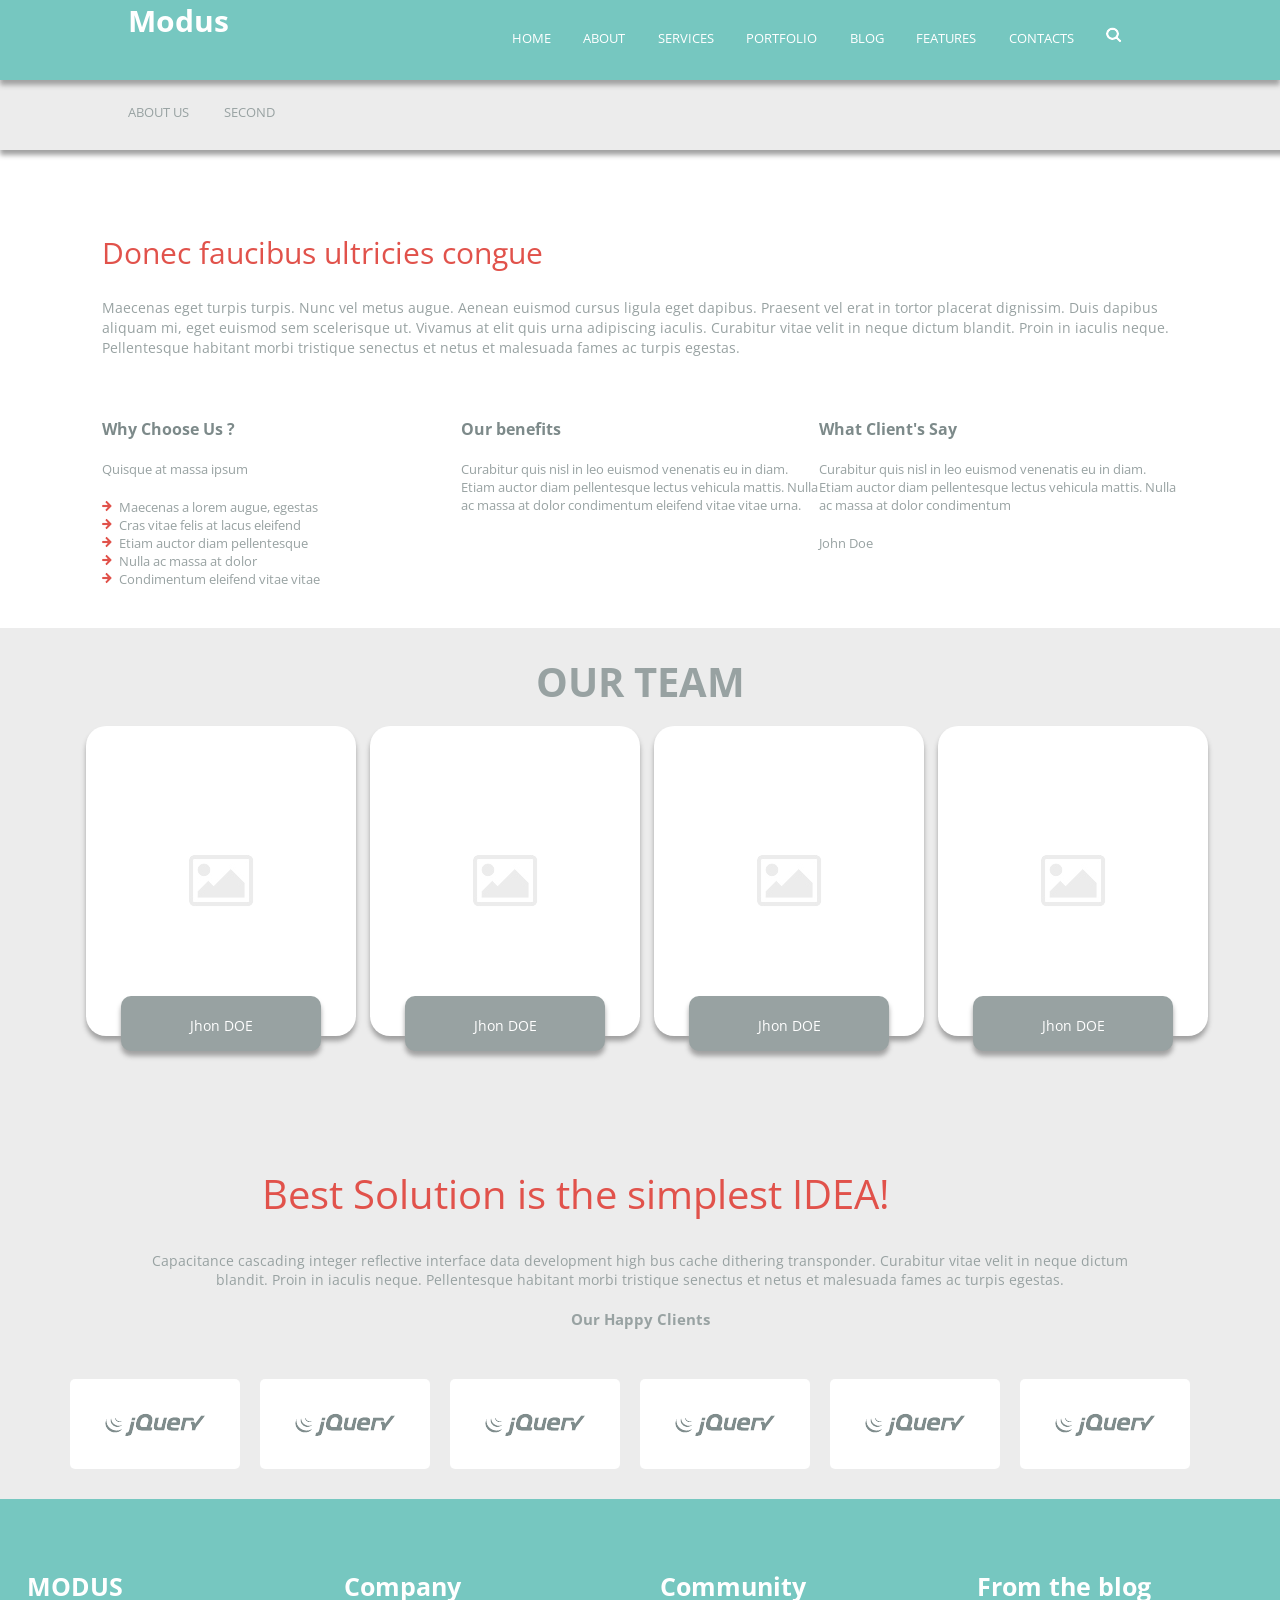
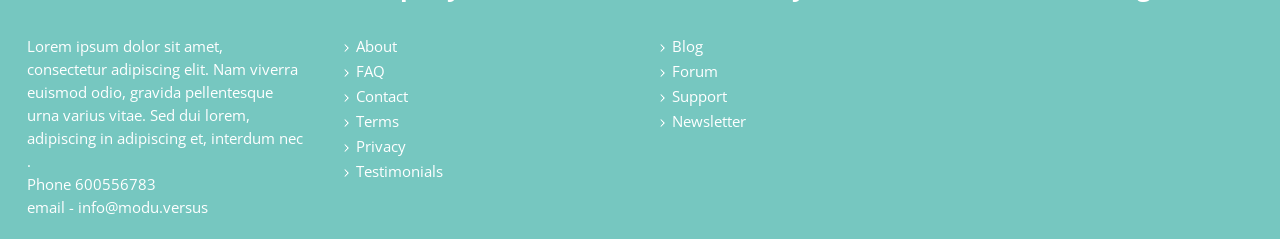
<file: index.html>
<!DOCTYPE html>
<html lang="en">
<head>
	<meta charset="UTF-8">
	<title>Document</title>
	<meta name="viewport" content="width=device-width, initial-scale=1">
	<script src="https://ajax.googleapis.com/ajax/libs/jquery/1.11.3/jquery.min.js"></script>
	<link rel="stylesheet" href="stylesheets/screen.css" type="text/css">
	<link href='https://fonts.googleapis.com/css?family=Open+Sans:400,800' rel='stylesheet' type='text/css'>
</head>
<body>
	<nav class="first-menu">
		<div class="page-wrap">
			<a href="#" class="toggle-nav">&#9776;</a>
			<h1><a href="#">Modus</a></h1>
			<ul class="active">
				<li><a href="#">Home</a></li>
				<li><a href="#about">About</a></li>
				<li><a href="#services">Services</a></li>
				<li><a href="#portfolio">portfolio</a></li>
				<li><a href="#blog">blog</a></li>
				<li><a href="#features">Features</a></li>
				<li><a href="#contacts">Contacts</a></li>
				<li><a href="#"><img src="img/search.png" alt="logo"></a></li>
			</ul>
		</div>
	</nav>
	<nav class="second-menu">
		<ul>
			<li><a href="#">About us</a></li>
			<li><a href="#">Second</a></li>
		</ul>
	</nav>
	<article class="intro" id="intro">
		<h2>Donec faucibus ultricies congue</h2>
		<p>Maecenas eget turpis turpis. Nunc vel metus augue. Aenean euismod cursus ligula eget dapibus. Praesent vel erat in tortor placerat dignissim. Duis dapibus aliquam mi, eget euismod sem scelerisque ut. Vivamus at elit quis urna adipiscing iaculis. Curabitur vitae velit in neque dictum blandit. Proin in iaculis neque. Pellentesque habitant morbi tristique senectus et netus et malesuada fames ac turpis egestas.</p>
	</article>
	<article class="benefits">
		<article class="why-choose-us">
			<h2>Why Choose Us ?</h2>
			<p>Quisque at massa ipsum </p>
			<ul>
				<li>Maecenas a lorem augue, egestas </li>
				<li>Cras vitae felis at lacus eleifend </li>
				<li>Etiam auctor diam pellentesque </li>
				<li>Nulla ac massa at dolor </li>
				<li>Condimentum eleifend vitae vitae</li>  
			</ul>
		</article>
		<article class="our-benefits">
			<h2>Our benefits</h2>
			<p>Curabitur quis nisl in leo euismod venenatis eu in diam. Etiam auctor diam pellentesque lectus vehicula mattis. Nulla ac massa at dolor condimentum eleifend vitae vitae urna.
				<div class="img-wrapper">
					<img src="img/arc1.png" alt="łuk">
					<img src="img/arc2.png" alt="łuk">
					<img src="img/arc1.png" alt="łuk">
				</div>
			</article>
			<article class="testimonials">
				<h2>What Client's Say</h2>
				<p>Curabitur quis nisl in leo euismod venenatis eu in diam. Etiam auctor diam pellentesque lectus vehicula mattis. Nulla ac massa at dolor condimentum</p>
				<p>John Doe</p><!-- autor tekstu -->
			</article>
		</article>
		<article class="our-team" id="ourteam">
			<h2>Our team</h2>
			<div class="page-wrap">
				<figure><figcaption><p>Jhon DOE</figcaption></figure>
				<figure><figcaption><p>Jhon DOE</figcaption></figure>
				<figure class="back"><figcaption><p>Jhon DOE</figcaption></figure>
				<figure><figcaption><p>Jhon DOE</figcaption></figure>
			</div>
		</article>
		<article class="slogan">
			<h2>Best Solution is the simplest IDEA!</h2>
			<p>Capacitance cascading integer reflective interface data development high bus cache dithering transponder. Curabitur vitae velit in neque dictum blandit. Proin in iaculis neque. Pellentesque habitant morbi tristique senectus et netus et malesuada fames ac turpis egestas. </p>
		</article>
		<article class="slider">
			<p>Our Happy Clients</p>
			<div class="flex-container">
				<figure></figure>
				<figure></figure>
				<figure></figure>
				<figure></figure>
				<figure></figure>
				<figure></figure>
			</div>
		</article>
		<footer>
			<article class="modus">
				<h2>MODUS</h2>
				<p>Lorem ipsum dolor sit amet, consectetur adipiscing elit. Nam viverra euismod odio, gravida pellentesque urna varius vitae. Sed dui lorem, adipiscing in adipiscing et, interdum nec .</p>
				<p><b>Phone 600556783</b></p>
				<p><b>email - info@modu.versus</b></p>
			</article>
			<article class="company">
				<h2>Company</h2>
				<ul>
					<li><a href="#">About</a></li>
					<li><a href="#">FAQ</a></li>
					<li><a href="#">Contact</a></li>
					<li><a href="#">Terms</a></li>
					<li><a href="#">Privacy</a></li>
					<li><a href="#">Testimonials</a></li>
				</ul>
			</article>
			<article class="community">
				<h2>Community</h2>
				<ul>
					<li><a href="#">Blog</a></li>
					<li><a href="#">Forum</a></li>
					<li><a href="#">Support</a></li>
					<li><a href="#">Newsletter</a></li>
				</ul>
			</article>
			<article class="from-the-blog">
				<h2>From the blog</h2>
			</article>
		</footer>
		<script>
			jQuery(document).ready(function() {
				jQuery('.toggle-nav').click(function(e) {
					jQuery(this).toggleClass('active');
					jQuery('nav ul').toggleClass('active');
					e.preventDefault();
				});
			});
		</script>
	</body>
	</html>
</file>
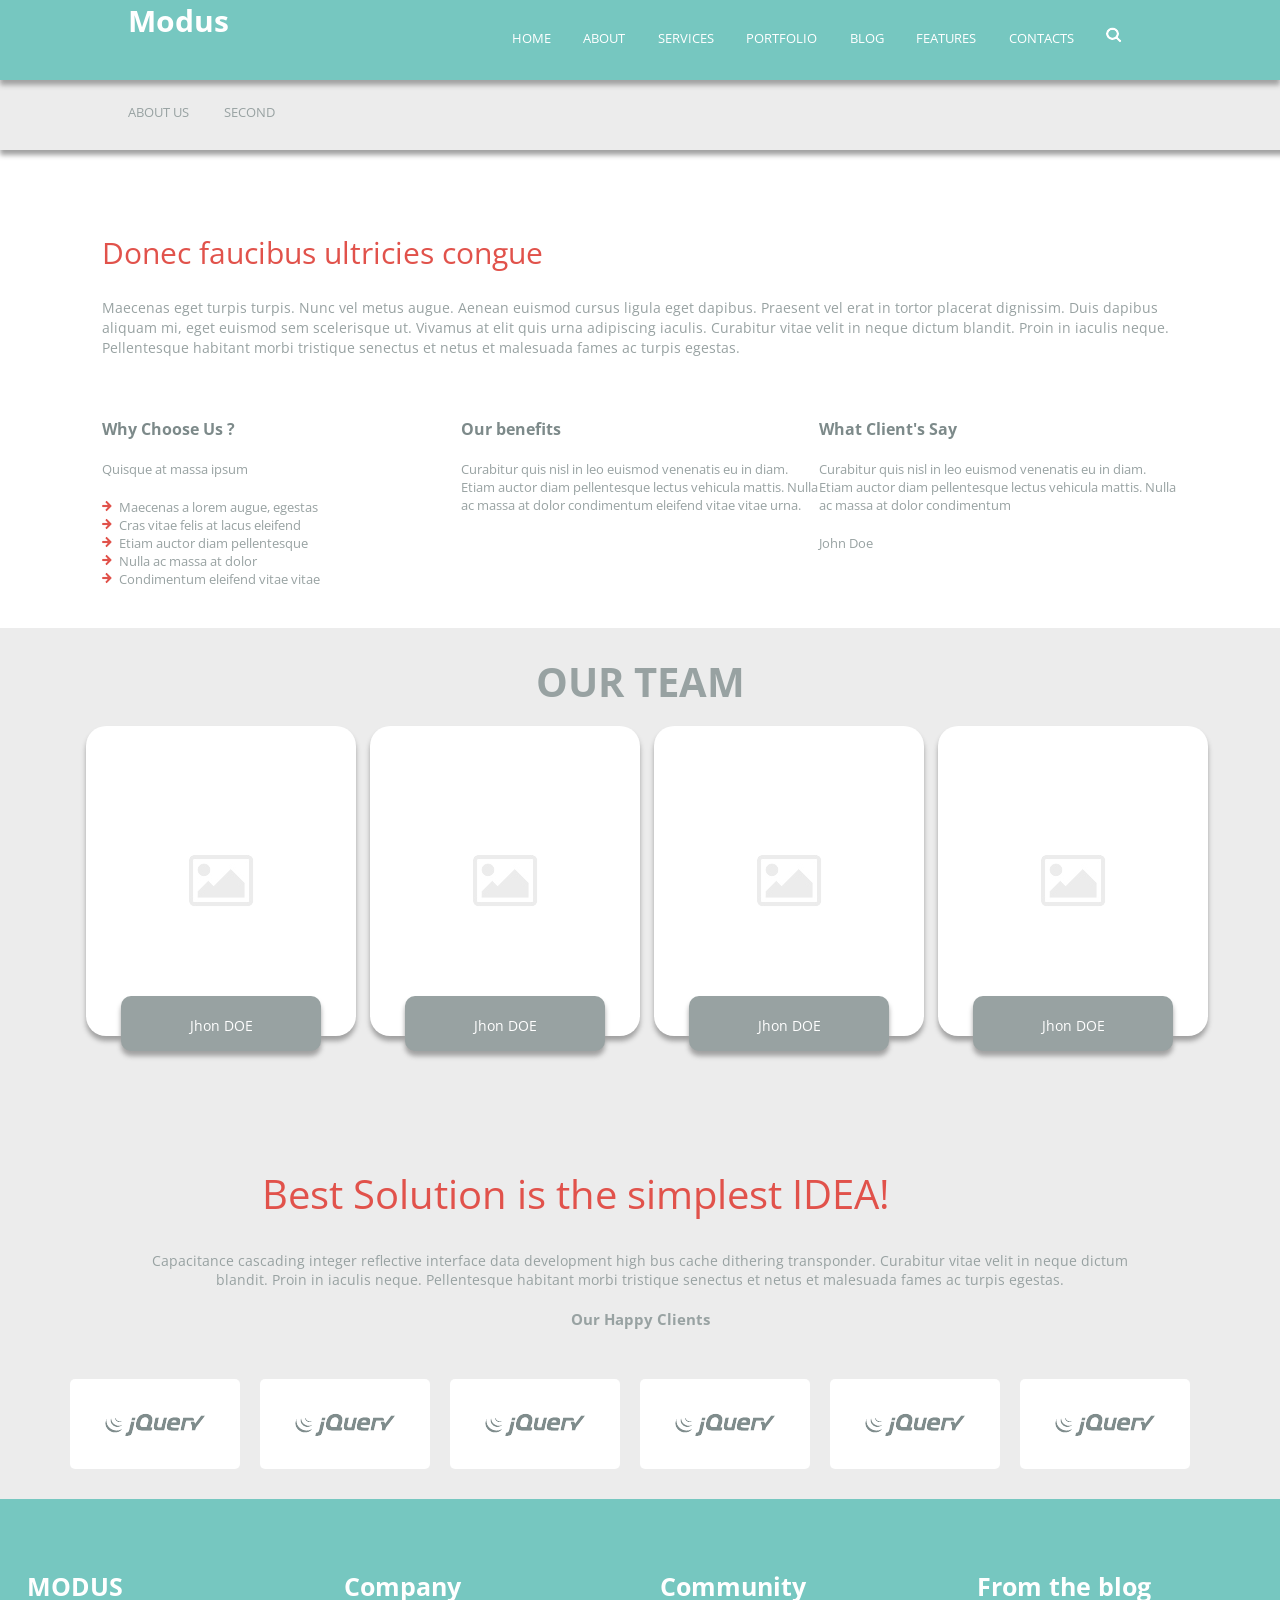
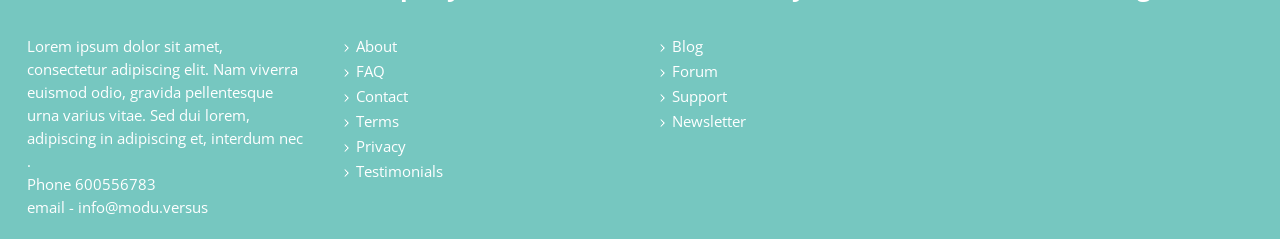
<file: about_us.html>
<!DOCTYPE html>
<html lang="en">
<head>
	<meta charset="UTF-8">
	<title>Document</title>
	<meta name="viewport" content="width=device-width, initial-scale=1">
	<script src="https://ajax.googleapis.com/ajax/libs/jquery/1.11.3/jquery.min.js"></script>
	<link rel="stylesheet" href="stylesheets/screen.css" type="text/css">
	<link href="https://fonts.googleapis.com/css?family=Open+Sans:400,800" rel="stylesheet" type="text/css">
</head>
<body>
	<nav class="first-menu">
		<div class="page-wrap">
			<a href="#" class="toggle-nav">&#9776;</a>
			<h1><a href="#">Modus</a></h1>
			<ul class="active">
				<li><a href="#">Home</a></li>
				<li><a href="#about">About</a></li>
				<li><a href="#services">Services</a></li>
				<li><a href="#portfolio">portfolio</a></li>
				<li><a href="#blog">blog</a></li>
				<li><a href="#features">Features</a></li>
				<li><a href="#contacts">Contacts</a></li>
				<li><a href="#"><img src="img/search.png" alt="logo"></a></li>
			</ul>
		</div>
	</nav>
	<nav class="second-menu">
		<ul>
			<li><a href="#">About us</a></li>
			<li><a href="#">Second</a></li>
		</ul>
	</nav>
	<article class="intro" id="intro">
		<h2>Donec faucibus ultricies congue</h2>
		<p>Maecenas eget turpis turpis. Nunc vel metus augue. Aenean euismod cursus ligula eget dapibus. Praesent vel erat in tortor placerat dignissim. Duis dapibus aliquam mi, eget euismod sem scelerisque ut. Vivamus at elit quis urna adipiscing iaculis. Curabitur vitae velit in neque dictum blandit. Proin in iaculis neque. Pellentesque habitant morbi tristique senectus et netus et malesuada fames ac turpis egestas.</p>
	</article>
	<article class="benefits">
		<article class="why-choose-us">
			<h2>Why Choose Us ?</h2>
			<p>Quisque at massa ipsum </p>
			<ul>
				<li>Maecenas a lorem augue, egestas </li>
				<li>Cras vitae felis at lacus eleifend </li>
				<li>Etiam auctor diam pellentesque </li>
				<li>Nulla ac massa at dolor </li>
				<li>Condimentum eleifend vitae vitae</li>  
			</ul>
		</article>
		<article class="our-benefits">
			<h2>Our benefits</h2>
			<p>Curabitur quis nisl in leo euismod venenatis eu in diam. Etiam auctor diam pellentesque lectus vehicula mattis. Nulla ac massa at dolor condimentum eleifend vitae vitae urna.</p>
				<div class="img-wrapper">
					<img src="img/arc1.png" alt="łuk">
					<img src="img/arc2.png" alt="łuk">
					<img src="img/arc1.png" alt="łuk">
				</div>
			</article>
			<article class="testimonials">
				<h2>What Client's Say</h2>
				<p>Curabitur quis nisl in leo euismod venenatis eu in diam. Etiam auctor diam pellentesque lectus vehicula mattis. Nulla ac massa at dolor condimentum</p>
				<p>John Doe</p><!-- autor tekstu -->
			</article>
		</article>
		<article class="our-team" id="ourteam">
			<h2>Our team</h2>
			<div class="page-wrap">
				<figure><figcaption><p>Jhon DOE</p></figcaption></figure>
				<figure><figcaption><p>Jhon DOE</p></figcaption></figure>
				<figure class="back"><figcaption><p>Jhon DOE</p></figcaption></figure>
				<figure><figcaption><p>Jhon DOE</p></figcaption></figure>
			</div>
		</article>
		<article class="slogan">
			<h2>Best Solution is the simplest IDEA!</h2>
			<p>Capacitance cascading integer reflective interface data development high bus cache dithering transponder. Curabitur vitae velit in neque dictum blandit. Proin in iaculis neque. Pellentesque habitant morbi tristique senectus et netus et malesuada fames ac turpis egestas. </p>
		</article>
		<article class="slider">
			<p>Our Happy Clients</p>
			<div class="flex-container">
				<figure></figure>
				<figure></figure>
				<figure></figure>
				<figure></figure>
				<figure></figure>
				<figure></figure>
			</div>
		</article>
		<footer>
			<article class="modus">
				<h2>MODUS</h2>
				<p>Lorem ipsum dolor sit amet, consectetur adipiscing elit. Nam viverra euismod odio, gravida pellentesque urna varius vitae. Sed dui lorem, adipiscing in adipiscing et, interdum nec .</p>
				<p><b>Phone 600556783</b></p>
				<p><b>email - info@modu.versus</b></p>
			</article>
			<article class="company">
				<h2>Company</h2>
				<ul>
					<li><a href="#">About</a></li>
					<li><a href="#">FAQ</a></li>
					<li><a href="#">Contact</a></li>
					<li><a href="#">Terms</a></li>
					<li><a href="#">Privacy</a></li>
					<li><a href="#">Testimonials</a></li>
				</ul>
			</article>
			<article class="community">
				<h2>Community</h2>
				<ul>
					<li><a href="#">Blog</a></li>
					<li><a href="#">Forum</a></li>
					<li><a href="#">Support</a></li>
					<li><a href="#">Newsletter</a></li>
				</ul>
			</article>
			<article class="from-the-blog">
				<h2>From the blog</h2>
			</article>
		</footer>
		<script>
			jQuery(document).ready(function() {
				jQuery('.toggle-nav').click(function(e) {
					jQuery(this).toggleClass('active');
					jQuery('nav ul').toggleClass('active');
					e.preventDefault();
				});
			});
		</script>
	</body>
	</html>
</file>
<file: stylesheets/screen.css>
/* Welcome to Compass.
 * In this file you should write your main styles. (or centralize your imports)
 * Import this file using the following HTML or equivalent:
 * <link href="/stylesheets/screen.css" media="screen, projection" rel="stylesheet" type="text/css" /> */
/* line 5, ../../../../../../Ruby23-x64/lib/ruby/gems/2.3.0/gems/compass-core-1.0.3/stylesheets/compass/reset/_utilities.scss */
html, body, div, span, applet, object, iframe,
h1, h2, h3, h4, h5, h6, p, blockquote, pre,
a, abbr, acronym, address, big, cite, code,
del, dfn, em, img, ins, kbd, q, s, samp,
small, strike, strong, sub, sup, tt, var,
b, u, i, center,
dl, dt, dd, ol, ul, li,
fieldset, form, label, legend,
table, caption, tbody, tfoot, thead, tr, th, td,
article, aside, canvas, details, embed,
figure, figcaption, footer, header, hgroup,
menu, nav, output, ruby, section, summary,
time, mark, audio, video {
  margin: 0;
  padding: 0;
  border: 0;
  font: inherit;
  font-size: 100%;
  vertical-align: baseline;
}

/* line 22, ../../../../../../Ruby23-x64/lib/ruby/gems/2.3.0/gems/compass-core-1.0.3/stylesheets/compass/reset/_utilities.scss */
html {
  line-height: 1;
}

/* line 24, ../../../../../../Ruby23-x64/lib/ruby/gems/2.3.0/gems/compass-core-1.0.3/stylesheets/compass/reset/_utilities.scss */
ol, ul {
  list-style: none;
}

/* line 26, ../../../../../../Ruby23-x64/lib/ruby/gems/2.3.0/gems/compass-core-1.0.3/stylesheets/compass/reset/_utilities.scss */
table {
  border-collapse: collapse;
  border-spacing: 0;
}

/* line 28, ../../../../../../Ruby23-x64/lib/ruby/gems/2.3.0/gems/compass-core-1.0.3/stylesheets/compass/reset/_utilities.scss */
caption, th, td {
  text-align: left;
  font-weight: normal;
  vertical-align: middle;
}

/* line 30, ../../../../../../Ruby23-x64/lib/ruby/gems/2.3.0/gems/compass-core-1.0.3/stylesheets/compass/reset/_utilities.scss */
q, blockquote {
  quotes: none;
}
/* line 103, ../../../../../../Ruby23-x64/lib/ruby/gems/2.3.0/gems/compass-core-1.0.3/stylesheets/compass/reset/_utilities.scss */
q:before, q:after, blockquote:before, blockquote:after {
  content: "";
  content: none;
}

/* line 32, ../../../../../../Ruby23-x64/lib/ruby/gems/2.3.0/gems/compass-core-1.0.3/stylesheets/compass/reset/_utilities.scss */
a img {
  border: none;
}

/* line 116, ../../../../../../Ruby23-x64/lib/ruby/gems/2.3.0/gems/compass-core-1.0.3/stylesheets/compass/reset/_utilities.scss */
article, aside, details, figcaption, figure, footer, header, hgroup, main, menu, nav, section, summary {
  display: block;
}

/* line 13, ../sass/screen.scss */
body {
  margin: 0;
  padding: 0;
}

/* line 17, ../sass/screen.scss */
html {
  font-size: 62.5%;
}

/* line 18, ../sass/screen.scss */
nav.first-menu {
  position: fixed;
  z-index: 100;
  width: 100%;
  box-sizing: border-box;
  margin-top: 0;
}

/* line 25, ../sass/screen.scss */
nav {
  height: 80px;
  background-color: #76C7C0;
  line-height: 80px;
  border-image: url(../img/border.png) repeat;
  -webkit-box-shadow: 0 5px 5px 0 #a1a1a1;
  -moz-box-shadow: 0 5px 5px 0 #a1a1a1;
  box-shadow: 0 5px 5px 0 #a1a1a1;
}
/* line 33, ../sass/screen.scss */
nav h1 a {
  font: 700 3rem "Open Sans", sans-serif;
  color: white;
  float: left;
  text-decoration: none;
}
/* line 39, ../sass/screen.scss */
nav ul {
  display: inline;
  float: right;
}
/* line 42, ../sass/screen.scss */
nav ul li {
  display: inline-block;
}
/* line 44, ../sass/screen.scss */
nav ul li a:hover {
  color: #E1524B;
}
/* line 47, ../sass/screen.scss */
nav ul li a {
  text-decoration: none;
  color: white;
  margin-right: 30px;
  text-transform: uppercase;
  font: 1.3rem "Open Sans", sans-serif;
}

/* line 57, ../sass/screen.scss */
.intro {
  padding: 0 8% 0 8%;
}

/* line 60, ../sass/screen.scss */
.benefits {
  display: flex;
  flex-wrap: wrap;
  flex-direction: row;
  padding: 40px 8%;
}
/* line 66, ../sass/screen.scss */
.benefits h2 {
  font: bold 1.6rem "Open Sans", sans-serif;
  color: #7d8a8a;
  margin: 10px 0;
}
/* line 72, ../sass/screen.scss */
.benefits p {
  margin-top: 20px;
  font: 1.3rem "Open Sans", sans-serif;
  color: #98A2A2;
}
/* line 78, ../sass/screen.scss */
.benefits .why-choose-us {
  flex: 10;
}
/* line 80, ../sass/screen.scss */
.benefits .why-choose-us ul li {
  font: 1.3rem "Open Sans", sans-serif;
  color: #98A2A2;
  list-style-image: url("../img/list.jpg");
  list-style-position: inside;
}
/* line 88, ../sass/screen.scss */
.benefits .testimonials {
  flex: 10;
}
/* line 91, ../sass/screen.scss */
.benefits .our-benefits {
  flex: 10;
}
/* line 94, ../sass/screen.scss */
.benefits .our-benefits img {
  float: left;
}

/* line 99, ../sass/screen.scss */
.back {
  color: white;
  background: #76C7C0 none;
}

/* line 105, ../sass/screen.scss */
.our-team {
  background-color: #ECECEC;
}
/* line 109, ../sass/screen.scss */
.our-team figure {
  width: 270px;
  height: 310px;
  background: white url("../img/fota.jpg") no-repeat 50% 50%;
  margin: 0 0 30px 14px;
  border-radius: 20px;
  box-sizing: border-box;
  padding: 20px;
  -webkit-box-shadow: 0 5px 5px 0 #a1a1a1;
  -moz-box-shadow: 0 5px 5px 0 #a1a1a1;
  box-shadow: 0 5px 5px 0 #a1a1a1;
}
/* line 122, ../sass/screen.scss */
.our-team h2 {
  text-align: center;
  font: 700 4rem "Open Sans", sans-serif;
  color: #98A2A2;
  text-transform: uppercase;
  margin: 80px 0;
  line-height: 48px;
  box-sizing: border-box;
}
/* line 131, ../sass/screen.scss */
.our-team .page-wrap {
  display: flex;
  flex-direction: row;
  justify-content: center;
  flex-wrap: wrap;
  width: 90%;
}
/* line 137, ../sass/screen.scss */
.our-team .page-wrap figcaption {
  width: 200px;
  height: 55px;
  box-sizing: border-box;
  background-color: #98A2A2;
  border-radius: 10px;
  position: relative;
  margin: 250px auto 0 auto;
  padding: 20px;
  color: white;
  -webkit-box-shadow: 0 5px 5px 0 #a1a1a1;
  -moz-box-shadow: 0 5px 5px 0 #a1a1a1;
  box-shadow: 0 5px 5px 0 #a1a1a1;
}
/* line 150, ../sass/screen.scss */
.our-team .page-wrap figcaption p {
  text-align: center;
  font: 1.4rem "Open Sans", sans-serif;
}

/* line 159, ../sass/screen.scss */
.toggle-nav {
  display: none;
}

/* line 163, ../sass/screen.scss */
.second-menu {
  width: 100%;
  height: 80px;
  margin: 70px auto 0 auto;
  background-color: #ECECEC;
  color: #98A2A2;
  font-size: 2.0rem;
  padding-left: 10%;
  display: inline-block;
  line-height: 80px;
}
/* line 173, ../sass/screen.scss */
.second-menu ul {
  float: left;
}
/* line 176, ../sass/screen.scss */
.second-menu ul li {
  display: inline;
}
/* line 179, ../sass/screen.scss */
.second-menu ul li a {
  text-decoration: none;
  color: #98A2A2;
  font-family: "Open Sans", sans-serif;
}

/* line 188, ../sass/screen.scss */
.intro {
  background-color: white;
}
/* line 191, ../sass/screen.scss */
.intro h2 {
  font: 3rem "Open Sans", sans-serif;
  color: #E1524B;
  margin-top: 62px;
}
/* line 196, ../sass/screen.scss */
.intro p {
  font: 1.4rem "Open Sans", sans-serif;
  color: #98A2A2;
  margin-top: 3.1rem;
  line-height: 2.0rem;
}

/* line 204, ../sass/screen.scss */
.page-wrap {
  width: 80%;
  margin: 0 auto;
}

/* line 209, ../sass/screen.scss */
.slogan {
  background-color: #ECECEC;
}
/* line 211, ../sass/screen.scss */
.slogan h2 {
  font: 4rem "Open Sans", sans-serif;
  color: #E1524B;
  text-align: center;
  padding-top: 100px;
  width: 90%;
}
/* line 218, ../sass/screen.scss */
.slogan p {
  font: 1.4rem "Open Sans", sans-serif;
  color: #98A2A2;
  text-align: center;
  margin: 30px 10% 0 10%;
}

/* line 225, ../sass/screen.scss */
.slider {
  background-color: #ECECEC;
  width: 100%;
}
/* line 228, ../sass/screen.scss */
.slider button {
  border-radius: 15%;
  width: 40px;
  height: 40px;
  background-color: #E1524B;
  float: right;
  color: white;
  font-size: 20px;
  position: relative;
  top: -30px;
}
/* line 239, ../sass/screen.scss */
.slider .active {
  background-color: #98A2A2;
}
/* line 242, ../sass/screen.scss */
.slider p {
  font: bold 1.5rem "Open Sans", sans-serif;
  color: #98A2A2;
  margin-left: 140px;
  padding-top: 70px;
}
/* line 249, ../sass/screen.scss */
.slider .flex-container {
  display: flex;
  flex-direction: row;
  justify-content: center;
  flex-wrap: wrap;
  padding: 10px;
}
/* line 256, ../sass/screen.scss */
.slider figure {
  width: 170px;
  height: 90px;
  background: white url("../img/jquery.png") no-repeat 50% 50%;
  border-radius: 5px;
  margin: 10px 20px 20px 0;
}

/* line 264, ../sass/screen.scss */
footer {
  background-color: #76C7C0;
  color: white;
  display: flex;
  flex-wrap: wrap;
  justify-content: flex-start;
  font-family: "Open Sans", sans-serif;
  flex-direction: row;
  padding: 50px 7px 0 7px;
  line-height: 23px;
}
/* line 276, ../sass/screen.scss */
footer article {
  padding: 20px;
}
/* line 279, ../sass/screen.scss */
footer h2 {
  font: bold 2.5rem "Open Sans", sans-serif;
  margin-bottom: 32px;
}
/* line 283, ../sass/screen.scss */
footer p {
  font-size: 1.5rem;
}
/* line 286, ../sass/screen.scss */
footer a {
  color: white;
  font-size: 1.5rem;
  text-decoration: none;
}
/* line 291, ../sass/screen.scss */
footer li {
  list-style-image: url("../img/chevron.png");
  list-style-position: inside;
}
/* line 295, ../sass/screen.scss */
footer .modus {
  flex: 1;
}
/* line 298, ../sass/screen.scss */
footer .company {
  flex: 1;
}
/* line 301, ../sass/screen.scss */
footer .community {
  flex: 1;
}
/* line 304, ../sass/screen.scss */
footer .from-the-blog {
  flex: 1;
}

@media screen and (max-width: 1366px) {
  /* line 310, ../sass/screen.scss */
  .img-wrapper img {
    display: none;
  }
}
@media screen and (max-width: 860px) {
  /* line 315, ../sass/screen.scss */
  footer {
    flex-direction: column;
  }

  /* line 318, ../sass/screen.scss */
  .slogan h2 {
    padding-top: 20px;
    width: 100%;
  }

  /* line 323, ../sass/screen.scss */
  .first-menu {
    width: 100%;
    padding: 10px 0;
  }
  /* line 326, ../sass/screen.scss */
  .first-menu ul {
    display: inline-block;
    width: 100%;
    background-color: #76C7C0;
    text-align: center;
    position: absolute;
    left: 0;
    margin: 73px auto 0 auto;
    line-height: 1.3rem;
  }
  /* line 335, ../sass/screen.scss */
  .first-menu ul li {
    float: none;
    display: block;
    border-bottom: solid 1px #3e9991;
    padding: 10px 0;
  }
  /* line 340, ../sass/screen.scss */
  .first-menu ul li a {
    font-size: 1.3rem;
    margin-right: 0;
  }
  /* line 346, ../sass/screen.scss */
  .first-menu ul.active {
    display: none;
  }

  /* line 350, ../sass/screen.scss */
  .toggle-nav {
    display: inline-block;
    float: right;
    position: relative;
    z-index: 100;
    color: white;
    font-size: 2.0rem;
    text-decoration: none;
  }

  /* line 360, ../sass/screen.scss */
  .benefits {
    display: flex;
    flex-direction: column;
    flex-wrap: wrap;
  }
  /* line 364, ../sass/screen.scss */
  .benefits h2 {
    text-align: center;
    margin-top: 40px;
  }
}
/* line 371, ../sass/screen.scss */
.intro h2 {
  margin-top: 80px;
}
/* line 374, ../sass/screen.scss */
.intro p {
  margin-top: 2.5rem;
}

/* line 379, ../sass/screen.scss */
.benefits h2 {
  margin-top: 20px;
}
/* line 382, ../sass/screen.scss */
.benefits p {
  margin-bottom: 20px;
}

/* line 386, ../sass/screen.scss */
.slider {
  width: 100%;
}
/* line 388, ../sass/screen.scss */
.slider p {
  margin: 0 0 30px 0;
  padding-top: 20px;
  text-align: center;
}

/* line 394, ../sass/screen.scss */
.our-team {
  padding-top: 10px;
}
/* line 396, ../sass/screen.scss */
.our-team h2 {
  margin: 20px 0;
}

/* koniec media queries --------------------------------*/
</file>
